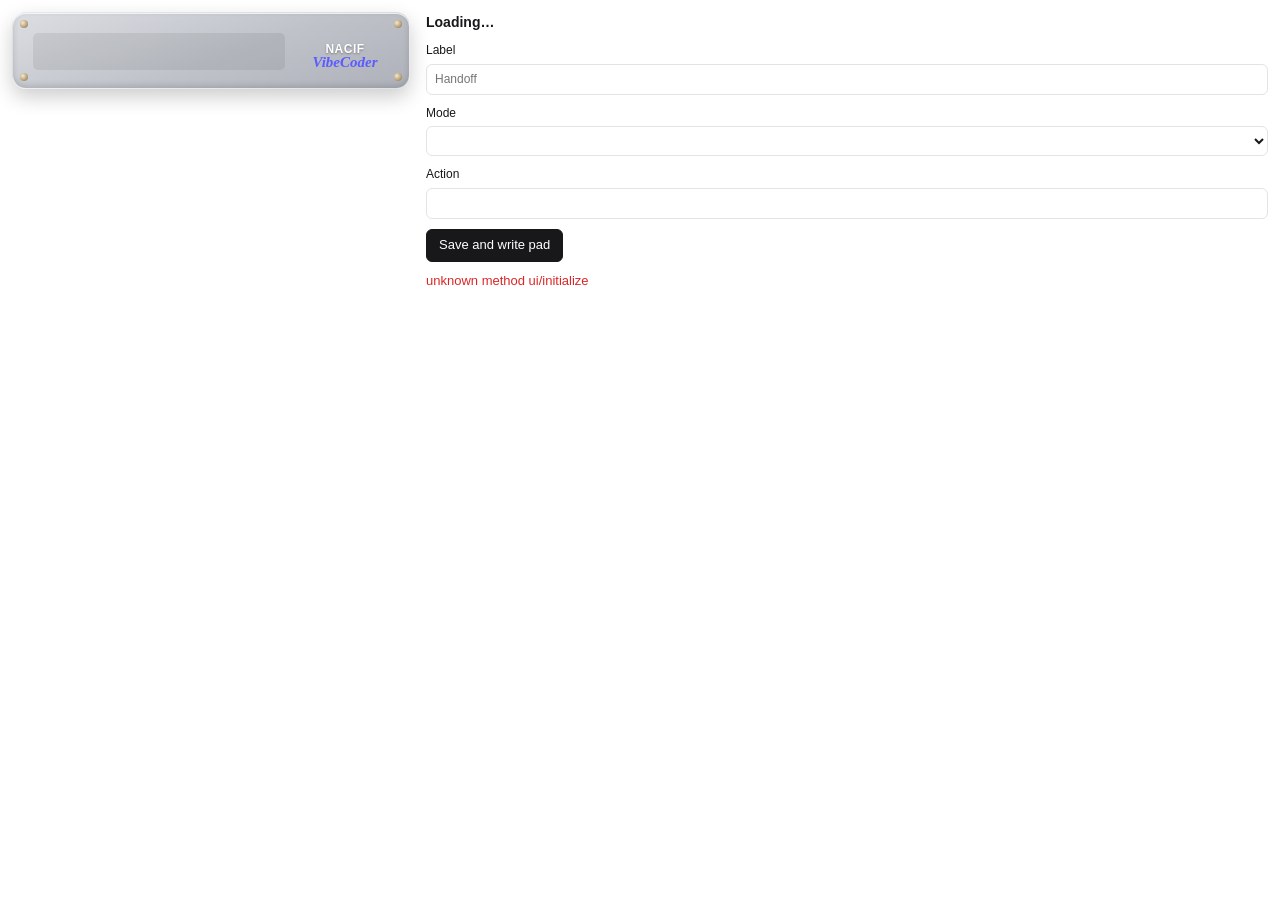
<file: internal/mcpserver/ui/pad.html>
<!doctype html>
<html lang="en">
<head>
<meta charset="utf-8">
<meta name="viewport" content="width=device-width, initial-scale=1">
<title>Vibe Coder Deck</title>
<style>
  /* Host theme variables (MCP Apps standard names) with our own fallbacks. */
  :root {
    color-scheme: light dark;
    --bg: var(--color-background-primary, light-dark(#ffffff, #18181b));
    --bg-2: var(--color-background-secondary, light-dark(#f4f4f5, #232326));
    --fg: var(--color-text-primary, light-dark(#18181b, #f4f4f5));
    --muted: var(--color-text-secondary, light-dark(#6b7280, #a1a1aa));
    --border: var(--color-border-primary, light-dark(#e4e4e7, #3f3f46));
    --danger: var(--color-text-danger, #dc2626);
    --ok: var(--color-text-success, #16a34a);
    --font: var(--font-sans, -apple-system, BlinkMacSystemFont, "Segoe UI", Roboto, sans-serif);
    --accent: #8b7bff;
  }
  :root[data-theme="light"] { color-scheme: light; }
  :root[data-theme="dark"] { color-scheme: dark; }
  * { box-sizing: border-box; }
  body { margin: 0; padding: 12px; background: var(--bg); color: var(--fg); font: 13px/1.45 var(--font); }
  .wrap { display: flex; flex-wrap: wrap; gap: 16px; align-items: flex-start; }
  .muted { color: var(--muted); font-size: 12px; }
  .hidden { display: none !important; }

  /* The pad, drawn like the hardware. */
  .device {
    position: relative; display: grid; grid-template-columns: auto 92px; gap: 10px 14px; padding: 20px 18px 18px 20px; border-radius: 14px;
    background: linear-gradient(160deg, #dcdee3 0%, #bfc2c9 55%, #aeb1b9 100%); border: 1px solid rgba(255, 255, 255, .55);
    box-shadow: inset 0 1px 0 rgba(255, 255, 255, .75), inset 0 -2px 6px rgba(0, 0, 0, .15), 0 8px 20px rgba(0, 0, 0, .2);
  }
  .screw { position: absolute; width: 8px; height: 8px; border-radius: 50%; background: radial-gradient(circle at 35% 35%, #f6e9cc, #a48d64 75%); }
  .screw.tl { top: 7px; left: 7px; } .screw.tr { top: 7px; right: 7px; } .screw.bl { bottom: 7px; left: 7px; } .screw.br { bottom: 7px; right: 7px; }
  .keys { grid-row: 1 / span 2; display: grid; grid-template-columns: repeat(3, 74px); gap: 9px; padding: 6px; border-radius: 5px; background: rgba(0, 0, 0, .07); }
  .key { all: unset; box-sizing: border-box; cursor: pointer; width: 74px; height: 74px; border-radius: 8px; padding: 3px 4px 7px; background: linear-gradient(#1c1c1e, #0b0b0c); box-shadow: 0 3px 0 #000, 0 5px 8px rgba(0, 0, 0, .35); }
  .cap { height: 100%; display: flex; flex-direction: column; justify-content: space-between; padding: 5px; border-radius: 5px; overflow: hidden; background: linear-gradient(160deg, #2d2d30, #1b1b1d); color: #f4f4f5; }
  .key:hover .cap { background: linear-gradient(160deg, #38383c, #232326); }
  .key:focus-visible, .knob:focus-visible, .turn:focus-visible { outline: 2px solid var(--accent); outline-offset: 3px; }
  .key.selected { box-shadow: 0 3px 0 #000, 0 0 0 3px var(--accent); }
  .cap .name { font-size: 9px; color: #a1a1aa; }
  .kicon { width: 18px; height: 18px; color: #e4e4e7; object-fit: contain; flex: none; }
  .ktext { width: auto; height: auto; font-size: 15px; line-height: 18px; }
  .kicon + .label { white-space: nowrap; text-overflow: ellipsis; display: block; }
  .cap .label { font-size: 10.5px; font-weight: 600; line-height: 1.15; overflow: hidden; display: -webkit-box; -webkit-line-clamp: 2; -webkit-box-orient: vertical; hyphens: auto; overflow-wrap: break-word; }
  .badge { display: inline-block; width: fit-content; border-radius: 999px; padding: 0 6px; font-size: 9px; background: #3f3f46; color: #f4f4f5; }
  .badge.off { background: transparent; border: 1px solid #3f3f46; color: #a1a1aa; }
  .badge.script, .badge.macro, .badge.shell { background: #f4f4f5; color: #111827; }
  .knobs { display: flex; flex-direction: column; align-items: center; gap: 8px; }
  .knob { all: unset; cursor: pointer; position: relative; width: 70px; height: 70px; border-radius: 50%; background: repeating-conic-gradient(#0a0a0b 0 5deg, #2a2a2d 5deg 10deg); box-shadow: 0 6px 10px rgba(0, 0, 0, .4); }
  .knob::after { content: ''; position: absolute; inset: 6px; border-radius: 50%; border: 2px solid #cfd2d8; background: radial-gradient(circle at 40% 35%, #2e2e31, #0c0c0d 70%); }
  .knob .mark { position: absolute; z-index: 1; top: 11px; left: calc(50% - 1px); width: 2px; height: 11px; background: #f4f4f5; transform: rotate(-35deg); transform-origin: 50% 24px; }
  .knob.selected { box-shadow: 0 0 0 3px var(--accent); }
  .turns { display: flex; gap: 8px; }
  .turn { all: unset; cursor: pointer; width: 30px; height: 22px; border-radius: 11px; background: rgba(0, 0, 0, .12); color: #27272a; text-align: center; line-height: 22px; }
  .turn.selected { box-shadow: 0 0 0 2px var(--accent); }
  .set::before { content: ''; position: absolute; z-index: 2; top: 3px; right: 3px; width: 6px; height: 6px; border-radius: 50%; background: #22c55e; }
  .turn { position: relative; }
  .brand { grid-column: 2; align-self: end; display: flex; flex-direction: column; align-items: center; line-height: 1; }
  .brand b { font-size: 12px; letter-spacing: .04em; color: #fff; text-shadow: 0 1px 2px rgba(0, 0, 0, .35); }
  .brand i { font-family: "Snell Roundhand", "Brush Script MT", cursive; font-weight: 700; font-size: 15px; color: #5b5bff; }

  /* The editor for the selected control. */
  .editor { flex: 1 1 240px; min-width: 240px; display: flex; flex-direction: column; gap: 10px; }
  .editor h2 { margin: 0; font-size: 14px; }
  label { display: flex; flex-direction: column; gap: 4px; font-size: 12px; font-weight: 500; }
  input, select { font: inherit; color: inherit; background: var(--bg); border: 1px solid var(--border); border-radius: 6px; padding: 6px 8px; }
  input:focus, select:focus { outline: none; box-shadow: 0 0 0 2px var(--accent); }
  .steps { display: flex; flex-wrap: wrap; gap: 4px; }
  .step { border: 1px solid var(--border); border-radius: 999px; padding: 1px 8px; font-size: 11px; background: var(--bg-2); }
  .row { display: flex; gap: 8px; align-items: center; flex-wrap: wrap; }
  .profile-row { margin-bottom: 12px; }
  .profile-row label { flex-direction: row; align-items: center; gap: 8px; }
  button.btn { font: inherit; border-radius: 6px; padding: 6px 12px; cursor: pointer; border: 1px solid var(--border); background: var(--bg); color: inherit; }
  button.primary { background: var(--fg); color: var(--bg); border-color: var(--fg); }
  button.btn:disabled { opacity: .6; cursor: progress; }
  .status.error { color: var(--danger); }
  .status.ok { color: var(--ok); }
</style>
</head>
<body>
<div id="profile-row" class="row profile-row hidden">
  <label>Profile <select id="profile" aria-label="Profile"></select></label>
  <span id="profile-note" class="muted"></span>
</div>
<div class="wrap">
  <div class="device" aria-label="The vibe-coder-keyboard">
    <span class="screw tl"></span><span class="screw tr"></span><span class="screw bl"></span><span class="screw br"></span>
    <div id="keys" class="keys"></div>
    <div id="knobs" class="knobs"></div>
    <div class="brand" aria-hidden="true"><b>NACIF</b><i>VibeCoder</i></div>
  </div>
  <form id="editor" class="editor">
    <h2 id="title">Loading…</h2>
    <label>Label <input id="label" maxlength="60" placeholder="Handoff"></label>
    <label>Mode <select id="mode"></select></label>
    <label id="action-field">Action <input id="action"></label>
    <div id="steps-field" class="hidden"><div class="muted">Macro steps (edit them in the Vibe Coder Deck app)</div><div id="steps" class="steps"></div></div>
    <div class="row">
      <button id="save" class="btn primary" type="submit">Save and write pad</button>
      <button id="run" class="btn hidden" type="button">Run now</button>
    </div>
    <div id="status" class="status muted"></div>
  </form>
</div>
<script>
(() => {
  // MCP Apps view: JSON-RPC 2.0 over postMessage with the host (SEP-1865).
  // The host proxies tools/call to this server, so editing here uses the
  // same tools the agent has: set_key, sync_pad, press_key, list_keys,
  // list_profiles (each profile has its own nine controls).
  const $ = (id) => document.getElementById(id);
  const esc = (s) => String(s ?? '').replace(/[&<>"']/g, (c) => ({ '&': '&amp;', '<': '&lt;', '>': '&gt;', '"': '&quot;', "'": '&#39;' }[c]));
  const keySlots = ['key1', 'key2', 'key3', 'key4', 'key5', 'key6'];
  // Built-in icon drawings, inlined by the server (the view cannot fetch).
  const ICONS = /*ICONS*/[];
  function iconHTML(icon) {
    if (!icon) return '';
    if (icon.startsWith('icon:')) {
      const ic = ICONS.find((i) => i.name === icon.slice(5));
      return ic ? `<svg class="kicon" aria-hidden="true" viewBox="0 0 24 24" fill="none" stroke="currentColor" stroke-width="2" stroke-linecap="round" stroke-linejoin="round">${ic.svg}</svg>` : '';
    }
    if (icon.startsWith('data:image/')) return `<img class="kicon" src="${esc(icon)}" alt="">`;
    return `<span class="kicon ktext">${esc(icon)}</span>`;
  }
  const dispatched = { script: true, shell: true, macro: true };
  const actionLabels = { keys: 'Keys the pad sends (cmd+shift+4, "cmd+a, cmd+c", volume-up)', script: 'Script file on this computer', shell: 'Shell command' };

  let state = null;     // the keys shown, with their profile_id
  let profiles = null;  // list_profiles, once the host lets the view call tools
  let selected = 'key1';
  let nextId = 1;
  const pending = new Map();

  function request(method, params) {
    const id = nextId++;
    window.parent.postMessage({ jsonrpc: '2.0', id, method, params }, '*');
    return new Promise((resolve, reject) => pending.set(id, { resolve, reject }));
  }
  const notify = (method, params) => window.parent.postMessage({ jsonrpc: '2.0', method, params }, '*');
  const reply = (id, result) => window.parent.postMessage({ jsonrpc: '2.0', id, result }, '*');

  async function callTool(name, args) {
    const res = await request('tools/call', { name, arguments: args });
    if (res.isError) throw new Error((res.content || []).map((c) => c.text).join(' ') || `${name} failed`);
    return res.structuredContent || {};
  }

  window.addEventListener('message', (e) => {
    if (e.source !== window.parent) return;
    const m = e.data;
    if (!m || m.jsonrpc !== '2.0') return;
    if (m.id != null && !m.method) {
      const p = pending.get(m.id);
      if (!p) return;
      pending.delete(m.id);
      if (m.error) p.reject(new Error(m.error.message || 'request failed'));
      else p.resolve(m.result);
      return;
    }
    switch (m.method) {
      case 'ui/notifications/tool-result':
        if (m.params && m.params.structuredContent && m.params.structuredContent.keys) render(m.params.structuredContent);
        break;
      case 'ui/notifications/host-context-changed':
        applyContext(m.params || {});
        break;
      case 'ui/resource-teardown':
      case 'ping':
        reply(m.id, {});
        break;
      default:
        if (m.id != null) window.parent.postMessage({ jsonrpc: '2.0', id: m.id, error: { code: -32601, message: `unknown method ${m.method}` } }, '*');
    }
  });

  function applyContext(ctx) {
    if (ctx.theme) document.documentElement.dataset.theme = ctx.theme;
    const vars = (ctx.styles && ctx.styles.variables) || {};
    for (const [k, v] of Object.entries(vars)) if (v) document.documentElement.style.setProperty(k, v);
  }

  const bySlot = (slot) => state.keys.find((k) => k.slot === slot);
  const summary = (k) => k.mode === 'off' ? '' : k.mode === 'macro' ? `${k.steps.length} steps` : (k.action || '');
  const profileArgs = () => (state && state.profile_id ? { profile_id: state.profile_id } : {});

  // The profile picker: "App: Profile", ● on the one in use.
  function profileLabel(id) {
    if (!profiles) return '';
    for (const app of profiles.apps) for (const p of app.profiles) if (p.id === id) return `${app.name}: ${p.name}`;
    return '';
  }
  function renderProfiles() {
    if (!profiles) return;
    const options = [];
    for (const app of profiles.apps) {
      for (const p of app.profiles) {
        const inUse = p.id === profiles.active_profile_id ? ' ●' : '';
        const off = app.kind === 'app' && !app.enabled ? ' (disabled)' : '';
        options.push(`<option value="${p.id}">${esc(app.name)}: ${esc(p.name)}${inUse}${off}</option>`);
      }
    }
    $('profile').innerHTML = options.join('');
    if (state && state.profile_id) $('profile').value = String(state.profile_id);
    const shown = state ? state.profile_id : 0;
    $('profile-note').textContent = !profiles.switching ? 'Profile switching is off: this profile is used everywhere.'
      : shown && shown !== profiles.active_profile_id ? `In use now: ${profileLabel(profiles.active_profile_id)}` : '● in use now';
    $('profile-row').classList.remove('hidden');
  }
  async function loadProfiles() {
    profiles = await callTool('list_profiles', {});
    renderProfiles();
  }

  function render(data) {
    state = data;
    if (profiles) renderProfiles();
    if (!$('mode').options.length) {
      $('mode').innerHTML = state.modes.map((m) => `<option value="${esc(m.value)}">${esc(m.label)}</option>`).join('');
    }
    $('keys').innerHTML = keySlots.map((slot) => {
      const k = bySlot(slot);
      return `<button type="button" class="key ${slot === selected ? 'selected' : ''}" data-slot="${slot}" title="${esc(k.name)}: ${esc(summary(k))}">
        <span class="cap"><span class="name">${esc(k.name)}</span>${iconHTML(k.icon)}<span class="label">${esc(k.label || summary(k))}</span><span class="badge ${esc(k.mode)}">${esc(k.mode)}</span></span>
      </button>`;
    }).join('');
    const knob = (slot, cls, text) => {
      const k = bySlot(slot);
      return `<button type="button" class="${cls} ${slot === selected ? 'selected' : ''} ${k.mode === 'off' ? '' : 'set'}" data-slot="${slot}" title="${esc(k.name)}: ${esc(summary(k) || 'off')}">${text}</button>`;
    };
    $('knobs').innerHTML = knob('knob-press', 'knob', '<span class="mark"></span>') + `<div class="turns">${knob('knob-left', 'turn', '↺')}${knob('knob-right', 'turn', '↻')}</div>`;
    loadEditor();
  }

  function loadEditor() {
    const k = bySlot(selected);
    $('title').textContent = k.name;
    $('label').value = k.label || '';
    $('mode').value = k.mode;
    $('action').value = k.action || '';
    $('steps').innerHTML = k.steps.map((s) => `<span class="step">${esc(s.type)} ${esc(s.value)}</span>`).join('') || '<span class="muted">none</span>';
    renderMode();
  }

  function renderMode() {
    const mode = $('mode').value;
    $('action-field').classList.toggle('hidden', !actionLabels[mode]);
    $('action-field').firstChild.textContent = (actionLabels[mode] || 'Action') + ' ';
    $('steps-field').classList.toggle('hidden', mode !== 'macro');
    $('run').classList.toggle('hidden', !dispatched[mode] || bySlot(selected).mode !== mode);
  }

  function status(text, kind) {
    $('status').textContent = text;
    $('status').className = `status ${kind || 'muted'}`;
  }

  document.body.addEventListener('click', (e) => {
    const el = e.target.closest('[data-slot]');
    if (!el || !state) return;
    selected = el.dataset.slot;
    render(state);
    status('');
  });
  $('mode').addEventListener('change', renderMode);
  $('profile').addEventListener('change', async () => {
    status('Loading…');
    try {
      render(await callTool('list_keys', { profile_id: Number($('profile').value) }));
      status('');
    } catch (err) {
      status(err.message, 'error');
    }
  });

  $('editor').addEventListener('submit', async (e) => {
    e.preventDefault();
    const args = { ...profileArgs(), slot: selected, label: $('label').value, mode: $('mode').value };
    if (actionLabels[args.mode]) args.action = $('action').value;
    $('save').disabled = true;
    status('Saving…');
    try {
      await callTool('set_key', args);
      let written = true;
      try { await callTool('sync_pad', {}); } catch (err) { written = false; status(`Saved, but the pad was not written: ${err.message}`, 'error'); }
      render(await callTool('list_keys', profileArgs()));
      if (written) status('Saved and written to the pad.', 'ok');
      const k = bySlot(selected);
      const where = profileLabel(state.profile_id) ? ` in profile ${profileLabel(state.profile_id)} (${state.profile_id})` : '';
      // Tell the agent what the user changed here, for its next turn.
      request('ui/update-model-context', { content: [{ type: 'text', text: `In the pad view the user set ${k.name} (${k.slot})${k.label ? ` "${k.label}"` : ''}${where} to ${k.mode}${summary(k) ? `: ${summary(k)}` : ''}; the pad was ${written ? '' : 'not '}written.` }] }).catch(() => {});
    } catch (err) {
      status(err.message, 'error');
    } finally {
      $('save').disabled = false;
    }
  });

  $('run').addEventListener('click', async () => {
    $('run').disabled = true;
    try {
      const out = await callTool('press_key', { slot: selected });
      status(out.summary || (out.ran ? 'Ran.' : `Not run: ${out.reason}`), out.ran && out.exit_code === 0 ? 'ok' : 'error');
      render(await callTool('list_keys', profileArgs()));
    } catch (err) {
      status(err.message, 'error');
    } finally {
      $('run').disabled = false;
    }
  });

  new ResizeObserver(() => {
    const r = document.documentElement.getBoundingClientRect();
    notify('ui/notifications/size-changed', { width: Math.ceil(r.width), height: Math.ceil(document.documentElement.scrollHeight) });
  }).observe(document.documentElement);

  (async () => {
    try {
      const init = await request('ui/initialize', {
        protocolVersion: '2026-01-26',
        clientInfo: { name: 'vibe-coder-deck-pad', version: '1.0.0' },
        appCapabilities: { availableDisplayModes: ['inline'] },
      });
      applyContext((init && init.hostContext) || {});
      notify('ui/notifications/initialized', {});
      // The tool result normally follows; fetch the keys only if it does not come.
      if (init && init.hostCapabilities && init.hostCapabilities.serverTools) {
        loadProfiles().catch(() => {});
        setTimeout(async () => { if (!state) render(await callTool('list_keys', {})); }, 800);
      }
    } catch (err) {
      status(err.message, 'error');
    }
  })();
})();
</script>
</body>
</html>
</file>
